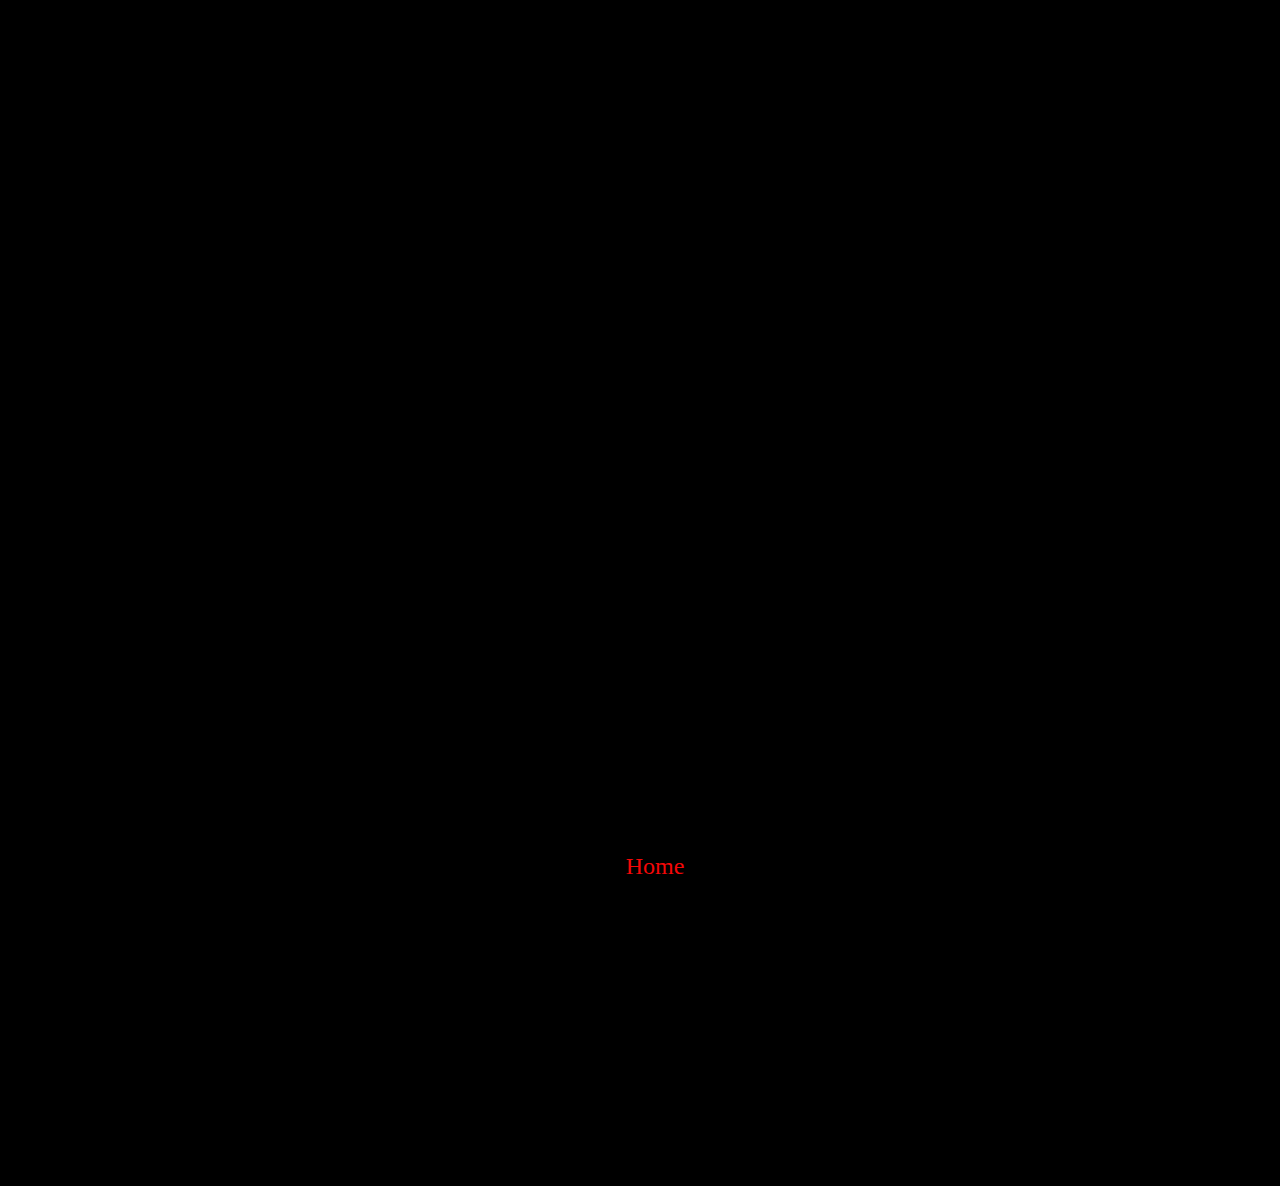
<file: membership-interest-form.html>
<!DOCTYPE html>
<html>
  <head>
    <title>IDLERIDERS Membership Interest Form</title>
    <link rel="stylesheet" href="style.css" />
  </head>
  <body>
    <header></header>
    <nav>
      <ul>
        <li><a href="index.html">Home</a></li>
      </ul>
    </nav>

    <h2>Membership Interest Form</h2>
    <p>Become one of the first 25 members and unlock exclusive benefits!</p>

    <iframe
      src="https://docs.google.com/forms/d/e/1FAIpQLSfTjNAkEipDpJIV0mgu8oZq1HJbbZcXC_sF-KhGMAhGq_oHKA/viewform?embedded=true"
      width="640"
      height="1031"
      frameborder="0"
      marginheight="0"
      marginwidth="0"
      >Loading…</iframe
    >

    <footer>
      <p>&copy; 2023 IDLERIDERS</p>
    </footer>
  </body>
</html>
</file>
<file: style.css>
body {
  background-color: black;
}

#hero img {
  max-width: 100%;
  height: 600px;
  object-fit: cover;
  width: 100% !important;
  height: 100% !important;
}

#hero {
  position: relative;
  display: flex;
  flex-direction: column;
  align-items: center;
  justify-content: center;
  height: 100vh;
}

#hero h1 {
  /* Changed from h2 to h1 */
  position: absolute;
  top: 30%;
  left: 50%;
  transform: translate(-50%, -50%);
  text-align: center;
  z-index: 2;
  color: white;
  font-family: 'Anton', sans-serif;
  font-size: 11em;
  text-shadow: -3px -3px 0 #000, 2.5px 2.5px 0 #666;
}

#hero p {
  position: absolute;
  bottom: 10%;
  left: 50%;
  transform: translate(-50%, -50%);
  text-align: center;
  z-index: 2;
  color: white;
  font-family: 'Open Sans', sans-serif;
  font-size: 3em;
  text-shadow: -1px -1px 0 #000, 1px -1px 0 #000, -1px 1px 0 #000,
    1px 1px 0 #000;
}

img {
  max-width: 100%;
  height: auto;
}

nav ul {
  list-style: none;
  margin: 0;
  padding: 0;
  background-color: #000000;
  text-align: center;
  position: fixed;
  /* Changed to fixed position */
  bottom: 0;
  /* Stick to the bottom of the viewport */
  left: 0;
  /* Span the full width */
  width: 100%;
  z-index: 100;
  /* Ensure it stays on top of other elements */
  font-size: 1.5em;
  padding: 20px 15px;
}

nav li {
  display: inline;
  margin: 0 10px;
}

nav a {
  color: #f50707;
  text-decoration: none;
  padding: 10px 15px;
  transition: background-color 0.3s ease;
}

nav a:hover {
  background-color: #ffffff;
}

section {
  padding: 20px;
}

.about-content {
  display: flex;
  flex-direction: column;
  justify-content: center;
}

#about {
  background-image: url('Pictures/About.JPG');
  background-size: cover;
  background-attachment: fixed;
  background-position: 30% 59%;
  border-top: 18px solid black;
  /* Usual thickness for top border */
  border-left: 8px solid black;
  /* Usual thickness for left border */
  border-right: 8px solid black;
  /* Usual thickness for right border */
  border-bottom: 8px solid black;
  /* Thicker bottom border */
  padding: 20px;
  /* Added padding to maintain spacing */
  box-sizing: border-box;
  /* Ensures padding is included in element's total width and height */
}
.about-text {
  flex: 1;
  padding-right: 0px;
  padding-left: 20px;
}
.services-content {
  display: flex;
  flex-direction: column;
  justify-content: center;
}

#services {
  background-image: url('Pictures/Our Services.jpg');
  background-size: cover;
  background-attachment: fixed;
  background-position: 30% 40%;
  border-top: 8px solid black;
  /* Usual thickness for top border */
  border-left: 8px solid black;
  /* Usual thickness for left border */
  border-right: 8px solid black;
  /* Usual thickness for right border */
  border-bottom: 12px solid black;
  /* Thicker bottom border */
  padding: 20px;
  box-sizing: border-box;
}

#services h2 {
  font-size: 6em;
  /* Increased font size to 3em */
  font-family: 'Anton', sans-serif;
}

#services h2,
#services p,
#services li {
  color: white;
  text-shadow: -1px -1px 0 #000, 1px -1px 0 #000, -1px 1px 0 #000,
    1px 1px 0 #000;
  text-align: center;
  list-style-type: none;
  /* Add this line to remove the dots */
  font-family: 'Anton', sans-serif;
}
.services-text {
  flex: 1;
  padding-right: 0px;
}

#services ul {
  background-color: rgba(0, 0, 0, 0.5);
  padding: 10px;
  padding-left: 0; /* Remove any default left padding */
  text-align: center; /* Center the list items and their markers */
}

/* Target the entire section */
#about {
  background-color: #f0f0f0;
  /* Set a light gray background color */
  padding: 20px;
  /* Add some padding around the content */
  color: white;
  /* Set the color of all text within the #about section to white */
  font-family: 'Anton', sans-serif;
  /* Use the Anton font for all text within the #about section */
  text-align: center;
  /* Center all content within the #about section */
  text-shadow: -1px -1px 0 #000, 1px -1px 0 #000, -1px 1px 0 #000,
    1px 1px 0 #000;
  /* Add black outline */
}

#about h2 {
  font-size: 6em;
  /* Increased font size to 3em */
}

#about.about-text {
  color: white;
  font-family: 'Anton', sans-serif;
  text-align: center;
  width: 80%;
  /* Set the width of the div to 80% */
  margin: 0 auto;
  /* Center the div horizontally */
  display: block;
  /* Make the div a block-level element */
}
membership-content {
  display: flex;
  flex-direction: column;
  justify-content: center;
}

#membership {
  background-image: url('Pictures/memberships.jpg');
  background-size: cover;
  background-attachment: fixed;
  background-position: 80% 73%;
  border-top: 8px solid black;
  /* Usual thickness for top border */
  border-left: 8px solid black;
  /* Usual thickness for left border */
  border-right: 8px solid black;
  /* Usual thickness for right border */
  border-bottom: 12px solid black;
  /* Thicker bottom border */
  padding: 20px;
  box-sizing: border-box;
}

#membership h2 {
  font-family: 'Anton', sans-serif;
  font-size: 3em;
  color: white;
  /* Add this to make the h2 white */
  text-shadow: -1px -1px 0 #000, 1px -1px 0 #000, -1px 1px 0 #000,
    1px 1px 0 #000;
  text-align: center;
}

#membership p,
/* Add this to target the <p> elements */
#membership ul {
  color: white;
  text-shadow: -1px -1px 0 #000, 1px -1px 0 #000, -1px 1px 0 #000,
    1px 1px 0 #000;
  text-align: center;
  list-style-type: none;
}

#membership.center-button {
  text-align: center;
}

#membership ul {
  list-style-type: none;
}

.events-content {
  display: flex;
  flex-direction: column;
  justify-content: center;
}

#events {
  background-image: url('Pictures/Events.JPG');
  background-size: cover;
  background-attachment: fixed;
  background-position: 45% 55%;
  border-top: 8px solid black;
  /* Usual thickness for top border */
  border-left: 8px solid black;
  /* Usual thickness for left border */
  border-right: 8px solid black;
  /* Usual thickness for right border */
  border-bottom: 12px solid black;
  /* Thicker bottom border */
  padding: 20px;
  box-sizing: border-box;
}
.contact-content {
  display: flex;
  flex-direction: column;
  justify-content: center;
}

#contact {
  background-image: url('Pictures/contact us.JPG');
  background-size: cover;
  background-attachment: fixed;
  background-position: 60% 40%;
  border-top: 8px solid black;
  /* Usual thickness for top border */
  border-left: 8px solid black;
  /* Usual thickness for left border */
  border-right: 8px solid black;
  /* Usual thickness for right border */
  border-bottom: 12px solid black;
  /* Thicker bottom border */
  padding: 20px;
  box-sizing: border-box;
}

/*... other styles... */
@media (max-width: 768px) {
  #hero h2 {
    font-size: 8em;
    margin-bottom: 5px;
  }

  #hero p {
    font-size: 4em;
  }
}

@media (max-width: 480px) {
  #hero h2 {
    font-size: 4em;
    margin-bottom: 5px;
  }

  #hero p {
    font-size: 1.5em;
  }
}

#about,
#services,
#membership,
#events,
#contact {
  height: 100vh;
}
</file>
